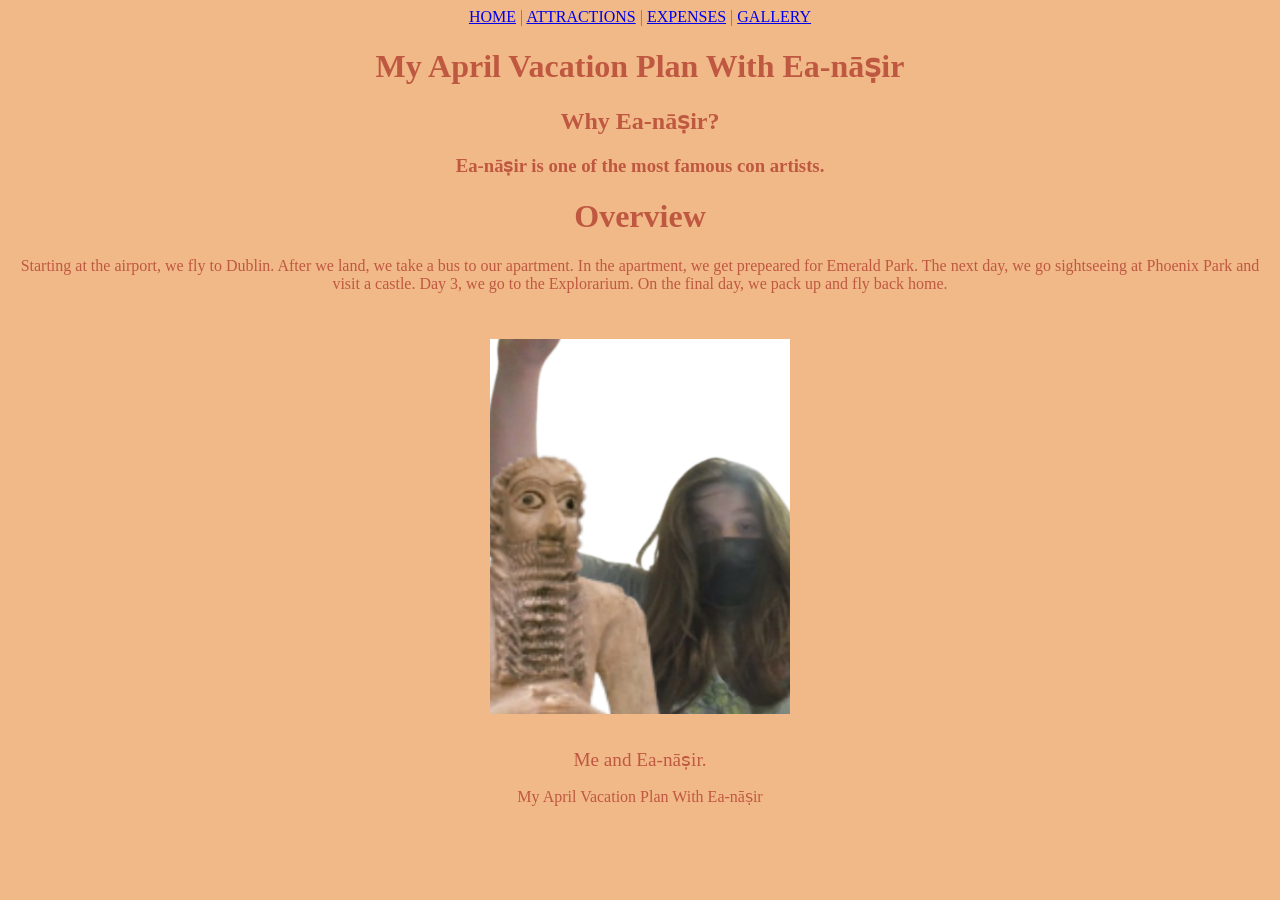
<file: index.html>
<!DOCTYPE html>
<html lang="en">
    <head>
        <title>My April Vacation Plan</title>
        <link rel="stylesheet" href="styles.css">
    </head>
    <body>
        <header>
            <nav><a href="index.html">HOME</a> | 
                <a href="attractions.html">ATTRACTIONS</a> | 
                <a href="expenses.html">EXPENSES</a> |  
                <a href="gallery.html">GALLERY</a>
            </nav>
            <h1>My April Vacation Plan With Ea-nāṣir</h1>
        </header>
        <main>
            <h2>Why Ea-nāṣir?</h2>
            <h3>Ea-nāṣir is one of the most famous con artists.</h3>
            <h1>Overview</h1>
            <p>Starting at the airport, we fly to Dublin. After we land, we take a bus to our apartment. In the apartment, we get prepeared for Emerald Park. The next day, we go sightseeing at Phoenix Park and visit a castle. Day 3, we go to the Explorarium. On the final day, we pack up and fly back home.</p>
            <figure>
                <img width="300" src="images/eanasirpic.png" alt="eanasir">
                <figcaption id="cap1">Me and Ea-nāṣir.</figcaption>
            </figure>
        </main>
        <footer>
            My April Vacation Plan With Ea-nāṣir
        </footer>
    </body>
</html>
</file>
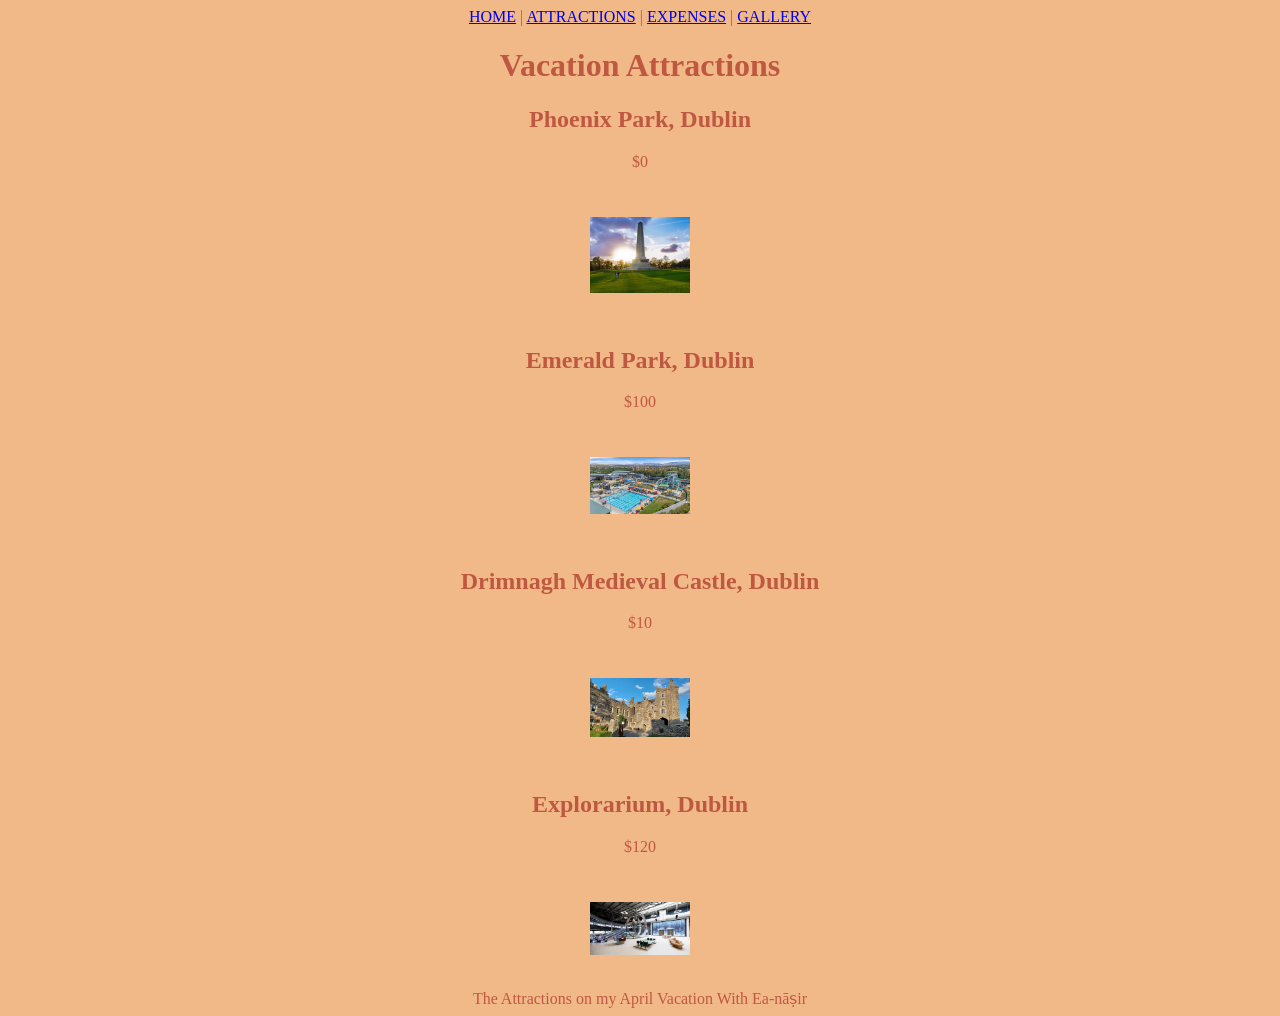
<file: attractions.html>
<!DOCTYPE html>
<html lang="en">
    <head>
        <link rel="stylesheet" href="styles.css">
        <title>Vacation Attractions</title>
    </head>
    <body>
        <header>
            <nav><a href="index.html">HOME</a> | 
                <a href="attractions.html">ATTRACTIONS</a> | 
                <a href="expenses.html">EXPENSES</a> | 
                <a href="gallery.html">GALLERY</a>
            </nav>
            <h1>Vacation Attractions</h1>
        </header>
        <main>
            <h2>Phoenix Park, Dublin</h2>
            <p>$0</p>
            <img width="100" src="images/johnpicure.jpeg" alt="pp">
            <h2>Emerald Park, Dublin</h2>
            <p>$100</p>
            <img width="100" src="images/johnpicure4.jpeg" alt="pp">
            <h2>Drimnagh Medieval Castle, Dublin</h2>
            <p>$10</p>
            <img width="100" src="images/johnpicure3.jpeg" alt="pp">
            <h2>Explorarium, Dublin</h2>
            <p>$120</p>
            <img width="100" src="images/johnpicure2.jpeg" alt="pp">
        </main>
        <footer>
            The Attractions on my April Vacation With Ea-nāṣir
        </footer>
    </body>
</html>
</file>
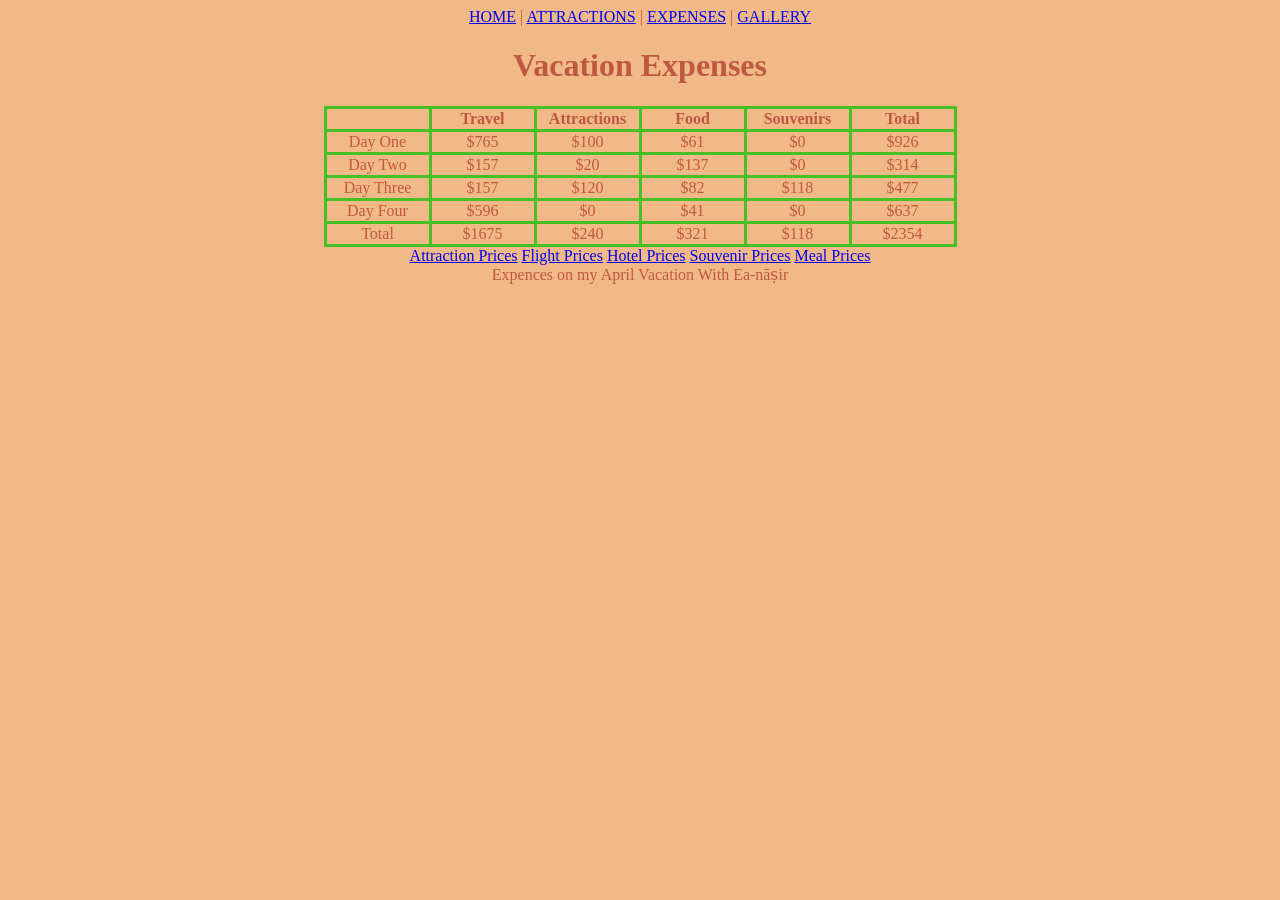
<file: expenses.html>
<!DOCTYPE html>
<html lang="en">
    <head>
        <title>Trip Expenses</title>
        <link rel="stylesheet" href="styles.css">
    </head>
    <body>
        <header>
            <nav><a href="index.html">HOME</a> | 
                <a href="attractions.html">ATTRACTIONS</a> |
                <a href="expenses.html">EXPENSES</a> |  
                <a href="gallery.html">GALLERY</a>
            </nav>
            <h1>Vacation Expenses</h1>
        </header>
        <main>
            <table>
                <thead>
                    <tr>
                        <th></th>
                        <th>Travel</th>
                        <th>Attractions</th>
                        <th>Food</th>
                        <th>Souvenirs</th>
                        <th>Total</th>
                    </tr>
                </thead>
                <tbody>
                    <tr>
                        <td>Day One</td>
                        <td>$765</td>
                        <td>$100</td>
                        <td>$61</td>
                        <td>$0</td>
                        <td>$926</td>
                    </tr>
                    <tr>
                        <td>Day Two</td>
                        <td>$157</td>
                        <td>$20</td>
                        <td>$137</td>
                        <td>$0</td>
                        <td>$314</td>
                    </tr>
                    <tr>
                        <td>Day Three</td>
                        <td>$157</td>
                        <td>$120</td>
                        <td>$82</td>
                        <td>$118</td>
                        <td>$477</td>
                    </tr>
                    <tr>
                        <td>Day Four</td>
                        <td>$596</td>
                        <td>$0</td>
                        <td>$41</td>
                        <td>$0</td>
                        <td>$637</td>
                    </tr>
                    <tr>
                        <td>Total</td>
                        <td>$1675</td>
                        <td>$240</td>
                        <td>$321</td>
                        <td>$118</td>
                        <td>$2354</td>
                    </tr>
                </tbody>
            </table>
            <a href="https://tinyurl.com/3hfruvvt">Attraction Prices</a>
            <a href="https://tinyurl.com/s94y7zys">Flight Prices</a>
            <a href="https://www.travelpirates.com/hotels/castle-hotel-in-dublin">Hotel Prices</a>
            <a href="https://thetemplebarshop.com/">Souvenir Prices</a>
            <a href="https://oldmillrestaurant.ie/lunch-menu/">Meal Prices</a>
        </main>
        <footer>
            Expences on my April Vacation With Ea-nāṣir
        </footer>
    </body>
</html>
</file>
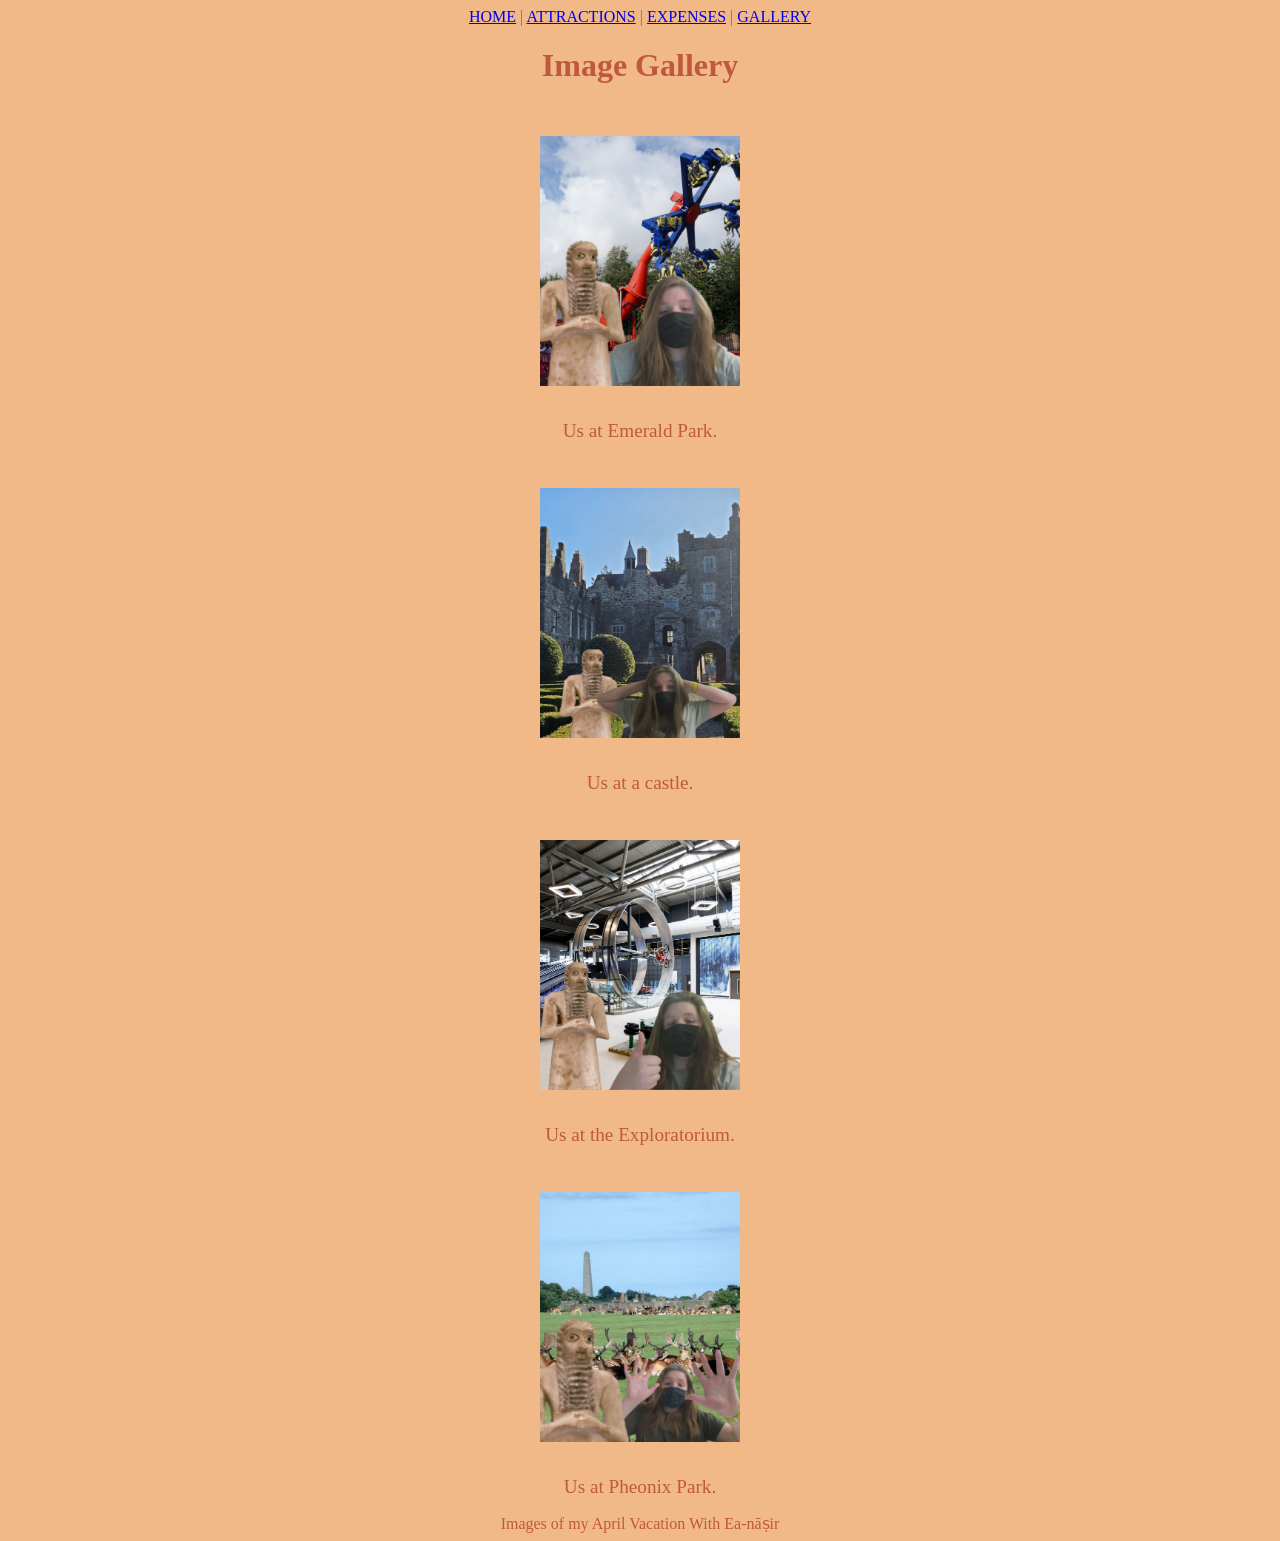
<file: gallery.html>
<!DOCTYPE html>
<html lang="en">
    <head>
        <title>Photo Gallery</title>
        <link rel="stylesheet" href="styles.css">
    </head>
    <body>
        <header>
            <nav><a href="index.html">HOME</a> | 
                <a href="attractions.html">ATTRACTIONS</a> | 
                <a href="expenses.html">EXPENSES</a> |  
                <a href="gallery.html">GALLERY</a>
            </nav>
            <h1>Image Gallery</h1>
        </header>
        <main>
        <figure>
            <img width="200" src="images/Untitleddesign.png" alt="pic1">
            <figcaption>Us at Emerald Park.</figcaption>
        </figure>
        <figure>
            <img width="200" src="images/titleddesign.png" alt="pic2">
            <figcaption>Us at a castle.</figcaption>
        </figure>
        <figure>
            <img width="200" src="images/design.png" alt="pic3">
            <figcaption>Us at the Exploratorium.</figcaption>
        </figure>
        <figure>
            <img width="200" src="images/ign.png" alt="pic4">
            <figcaption>Us at Pheonix Park. </figcaption>
        </figure>
        </main>
        <footer>
            Images of my April Vacation With Ea-nāṣir
        </footer>
    </body>
</html>
</file>
<file: styles.css>
body{
    background-color: #F2B988;
    color: #BF5841;
    text-align: center;
}
table, td, th{
    border: 3px solid #47BF26;
    border-collapse: collapse;
    margin: auto;
}
td, th{
    width: 100px;
}
dl{
    color: #324759;
    font-weight: bold;
    font-size: large;
}
caption, img{
    margin: 30px;
}
figcaption{
    font-size: larger;
}
.cap1{
    font-size: x-large;
}
</file>
